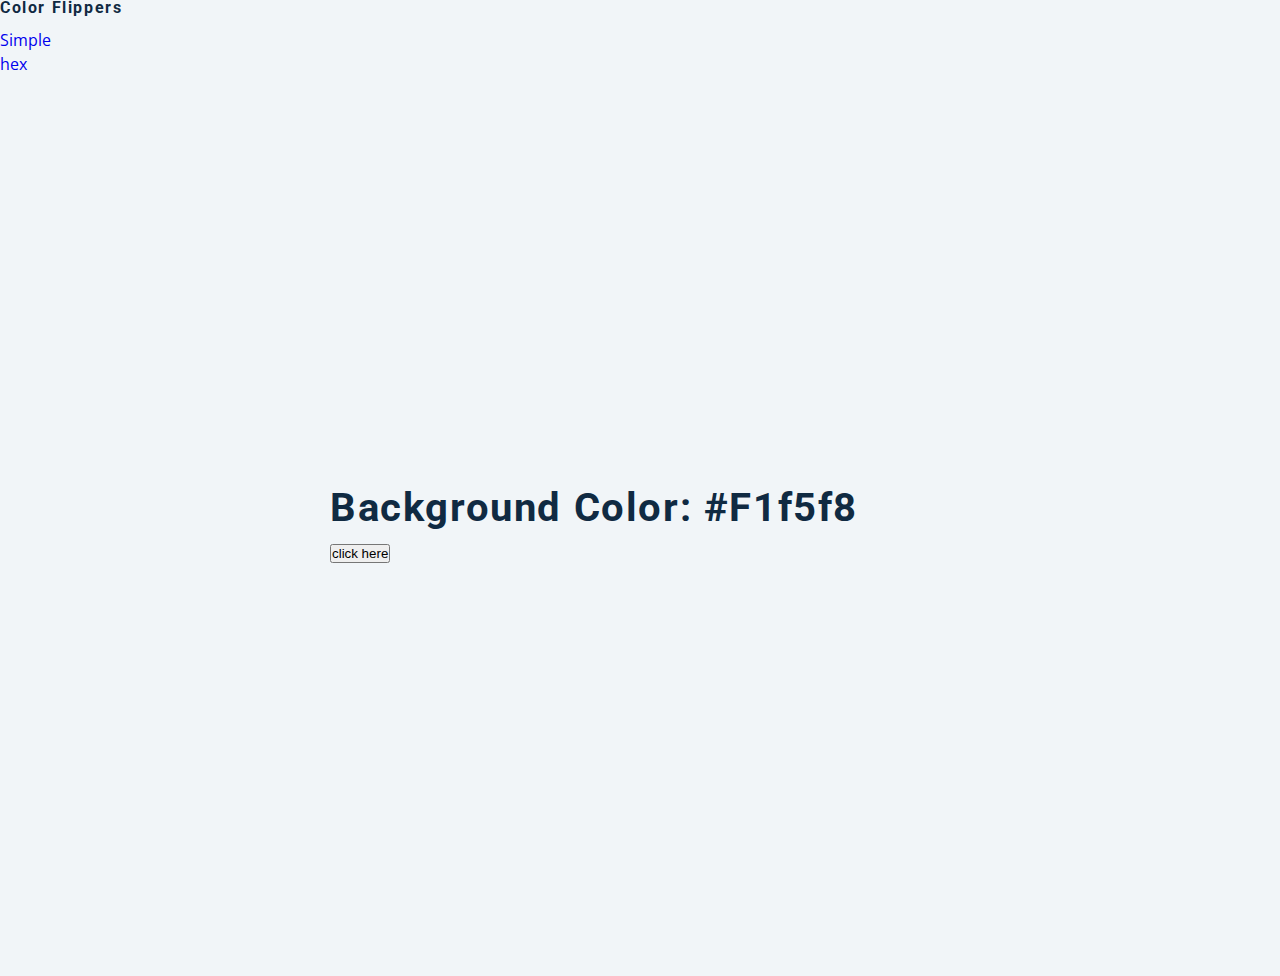
<file: color- flipper.html>
<!DOCTYPE html>
<html lang="en">
  <head>
    <meta charset="UTF-8" />
    <meta name="viewport" content="width=device-width, initial-scale=1.0" />
    <title>Color Flipper || Simple</title>

    <!-- styles -->
    <link rel="stylesheet" href="styles.css" />
  </head>
  <body>
    <div class="nav-centre">
      <h4>color flippers</h4>
      <ul class="nav-links">
        <li>
          <a href="color- flipper.html">Simple</a>
        </li>
        <li>
          <a href="hex.html">hex</a>
        </li>
      </ul>
    </div>
    <main>
      <div class="container">
        <h2>background color: <span class="color">
          #f1f5f8
        </span></h2>
        <button class="btn btn-hero" id="btn">click here</button>
      </div>
    </main>
    <!-- javascript -->
    <script src="app.js"></script>
  </body>
</html>
</file>
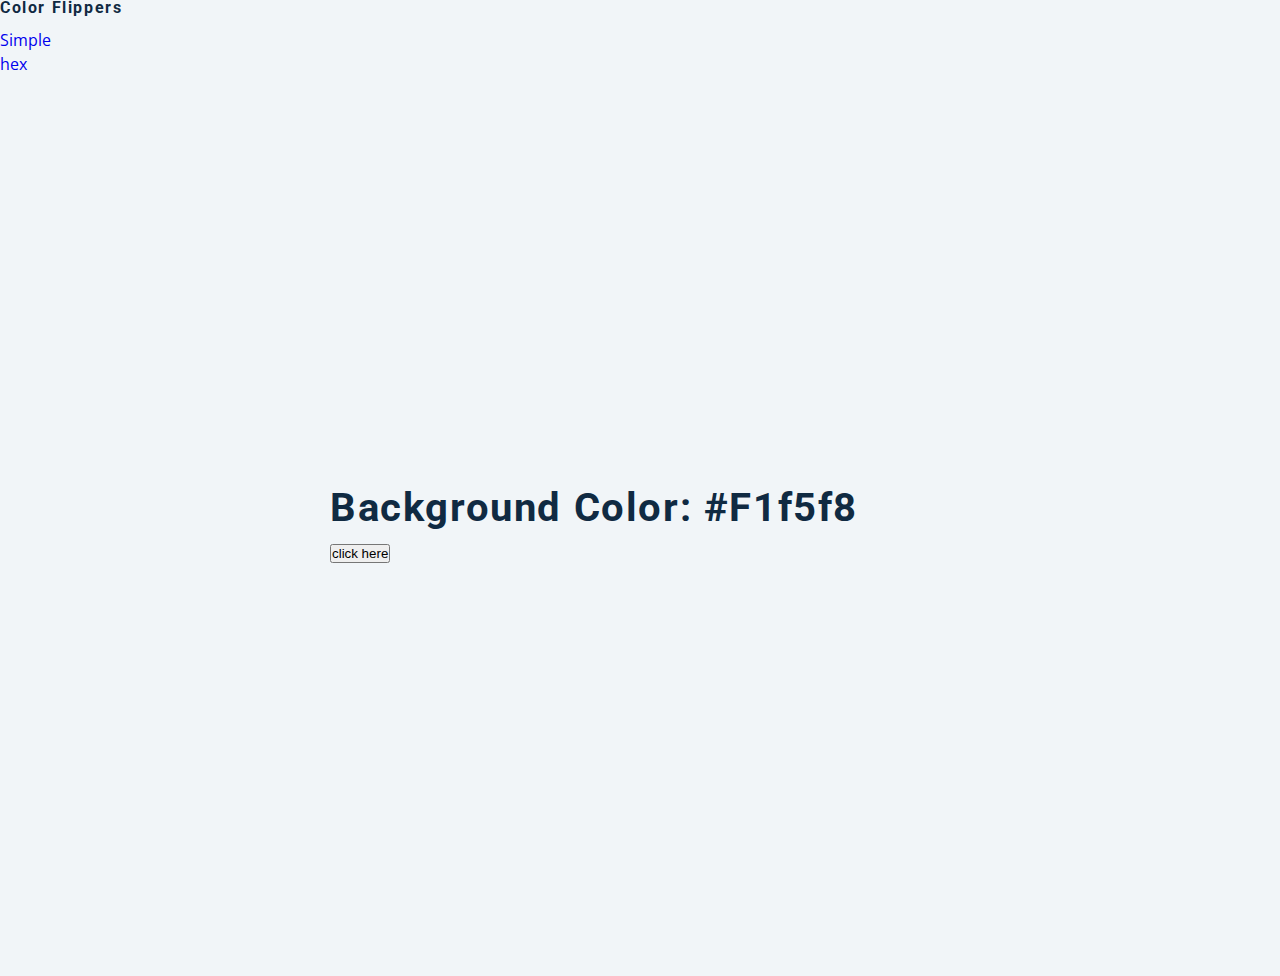
<file: hex.html>
<!DOCTYPE html>
<html lang="en">
  <head>
    <meta charset="UTF-8" />
    <meta name="viewport" content="width=device-width, initial-scale=1.0" />
    <title>Color Flipper || Simple</title>

    <!-- styles -->
    <link rel="stylesheet" href="styles.css" />
  </head>
  <body>
    <div class="nav-centre">
      <h4>color flippers</h4>
      <ul class="nav-links">
        <li>
          <a href="color- flipper.html">Simple</a>
        </li>
        <li>
          <a href="hex.html">hex</a>
        </li>
      </ul>
    </div>
    <main>
      <div class="container">
        <h2>background color: <span class="color">
          #f1f5f8
        </span></h2>
        <button class="btn btn-hero" id="btn">click here</button>
      </div>
    </main>
    <!-- javascript -->
    <script src="hex.js"></script>
  </body>
</html>
</file>
<file: styles.css>
/*
=============== 
Fonts
===============
*/
@import url("https://fonts.googleapis.com/css?family=Open+Sans|Roboto:400,700&display=swap");

/*
=============== 
Variables
===============
*/

:root {
  /* dark shades of primary color*/
  --clr-primary-1: hsl(205, 86%, 17%);
  --clr-primary-2: hsl(205, 77%, 27%);
  --clr-primary-3: hsl(205, 72%, 37%);
  --clr-primary-4: hsl(205, 63%, 48%);
  /* primary/main color */
  --clr-primary-5: hsl(205, 78%, 60%);
  /* lighter shades of primary color */
  --clr-primary-6: hsl(205, 89%, 70%);
  --clr-primary-7: hsl(205, 90%, 76%);
  --clr-primary-8: hsl(205, 86%, 81%);
  --clr-primary-9: hsl(205, 90%, 88%);
  --clr-primary-10: hsl(205, 100%, 96%);
  /* darkest grey - used for headings */
  --clr-grey-1: hsl(209, 61%, 16%);
  --clr-grey-2: hsl(211, 39%, 23%);
  --clr-grey-3: hsl(209, 34%, 30%);
  --clr-grey-4: hsl(209, 28%, 39%);
  /* grey used for paragraphs */
  --clr-grey-5: hsl(210, 22%, 49%);
  --clr-grey-6: hsl(209, 23%, 60%);
  --clr-grey-7: hsl(211, 27%, 70%);
  --clr-grey-8: hsl(210, 31%, 80%);
  --clr-grey-9: hsl(212, 33%, 89%);
  --clr-grey-10: hsl(210, 36%, 96%);
  --clr-white: #fff;
  --clr-red-dark: hsl(360, 67%, 44%);
  --clr-red-light: hsl(360, 71%, 66%);
  --clr-green-dark: hsl(125, 67%, 44%);
  --clr-green-light: hsl(125, 71%, 66%);
  --clr-black: #222;
  --ff-primary: "Roboto", sans-serif;
  --ff-secondary: "Open Sans", sans-serif;
  --transition: all 0.3s linear;
  --spacing: 0.1rem;
  --radius: 0.25rem;
  --light-shadow: 0 5px 15px rgba(0, 0, 0, 0.1);
  --dark-shadow: 0 5px 15px rgba(0, 0, 0, 0.2);
  --max-width: 1170px;
  --fixed-width: 620px;
}
/*
=============== 
Global Styles
===============
*/

*,
::after,
::before {
  margin: 0;
  padding: 0;
  box-sizing: border-box;
}
body {
  font-family: var(--ff-secondary);
  background: var(--clr-grey-10);
  color: var(--clr-grey-1);
  line-height: 1.5;
  font-size: 0.875rem;
}
ul {
  list-style-type: none;
}
a {
  text-decoration: none;
}
h1,
h2,
h3,
h4 {
  letter-spacing: var(--spacing);
  text-transform: capitalize;
  line-height: 1.25;
  margin-bottom: 0.75rem;
  font-family: var(--ff-primary);
}
h1 {
  font-size: 3rem;
}
h2 {
  font-size: 2rem;
}
h3 {
  font-size: 1.25rem;
}
h4 {
  font-size: 0.875rem;
}
p {
  margin-bottom: 1.25rem;
  color: var(--clr-grey-5);
}
@media screen and (min-width: 800px) {
  h1 {
    font-size: 4rem;
  }
  h2 {
    font-size: 2.5rem;
  }
  h3 {
    font-size: 1.75rem;
  }
  h4 {
    font-size: 1rem;
  }
  body {
    font-size: 1rem;
  }
  h1,
  h2,
  h3,
  h4 {
    line-height: 1;
  }
}
/*  global classes */

/* section */
.section {
  padding: 5rem 0;
}

.section-center {
  width: 90vw;
  margin: 0 auto;
  max-width: 1170px;
}
@media screen and (min-width: 992px) {
  .section-center {
    width: 95vw;
  }
}
main {
  min-height: 100vh;
  display: grid;
  place-items: center;
}

/*
=============== 
Reviews
===============
*/
main {
  min-height: 100vh;
  display: grid;
  place-items: center;
}
.title {
  text-align: center;
  margin-bottom: 4rem;
}
.underline {
  height: 0.25rem;
  width: 5rem;
  background: var(--clr-primary-5);
  margin-left: auto;
  margin-right: auto;
}
.container {
  width: 80vw;
  max-width: var(--fixed-width);
}
.review {
  background: var(--clr-white);
  padding: 1.5rem 2rem;
  border-radius: var(--radius);
  box-shadow: var(--light-shadow);
  transition: var(--transition);
  text-align: center;
}
.review:hover {
  box-shadow: var(--dark-shadow);
}
.img-container {
  position: relative;
  width: 150px;
  height: 150px;
  border-radius: 50%;
  margin: 0 auto;
  margin-bottom: 1.5rem;
}
#person-img {
    width: 100%;
    display: block;
    height: 100%;
    object-fit: cover;
    border-radius: 100%;
    position: relative;
  }
.img-container::after {
    font-family: "Font Awesome 5 Free";
    font-weight: 900;
    content: "\f10e";
    position: absolute;
    top: 0;
    left: 0;
    width: 2.5rem;
    height: 2.5rem;
    display: grid;
    place-items: center;
    border-radius: 50%;
    transform: translateY(25%);
    background: var(--clr-primary-5);
    color: var(--clr-white);
  }
.img-container::before {
  content: "";
  width: 100%;
  height: 100%;
  background: var(--clr-primary-5);
  position: absolute;
  top: -0.25rem;
  right: -0.5rem;
  border-radius: 50%;
}
#author {
  margin-bottom: 0.25rem;
}
#job {
  margin-bottom: 0.5rem;
  text-transform: uppercase;
  color: var(--clr-primary-5);
  font-size: 0.85rem;
}
#info {
  margin-bottom: 0.75rem;
}
.prev-btn,
.next-btn {
  color: var(--clr-primary-7);
  font-size: 1.25rem;
  background: transparent;
  border-color: transparent;
  margin: 0 0.5rem;
  transition: var(--transition);
  cursor: pointer;
}
.prev-btn:hover,
.next-btn:hover {
  color: var(--clr-primary-5);
}
.random-btn {
  margin-top: 0.5rem;
  background: var(--clr-primary-10);
  color: var(--clr-primary-5);
  padding: 0.25rem 0.5rem;
  text-transform: capitalize;
  border-radius: var(--radius);
  transition: var(--transition);
  border-color: var(--clr-primary-5);
  cursor: pointer;
}
.random-btn:hover {
  background: var(--clr-primary-5);
  color: var(--clr-primary-1);
}
</file>
